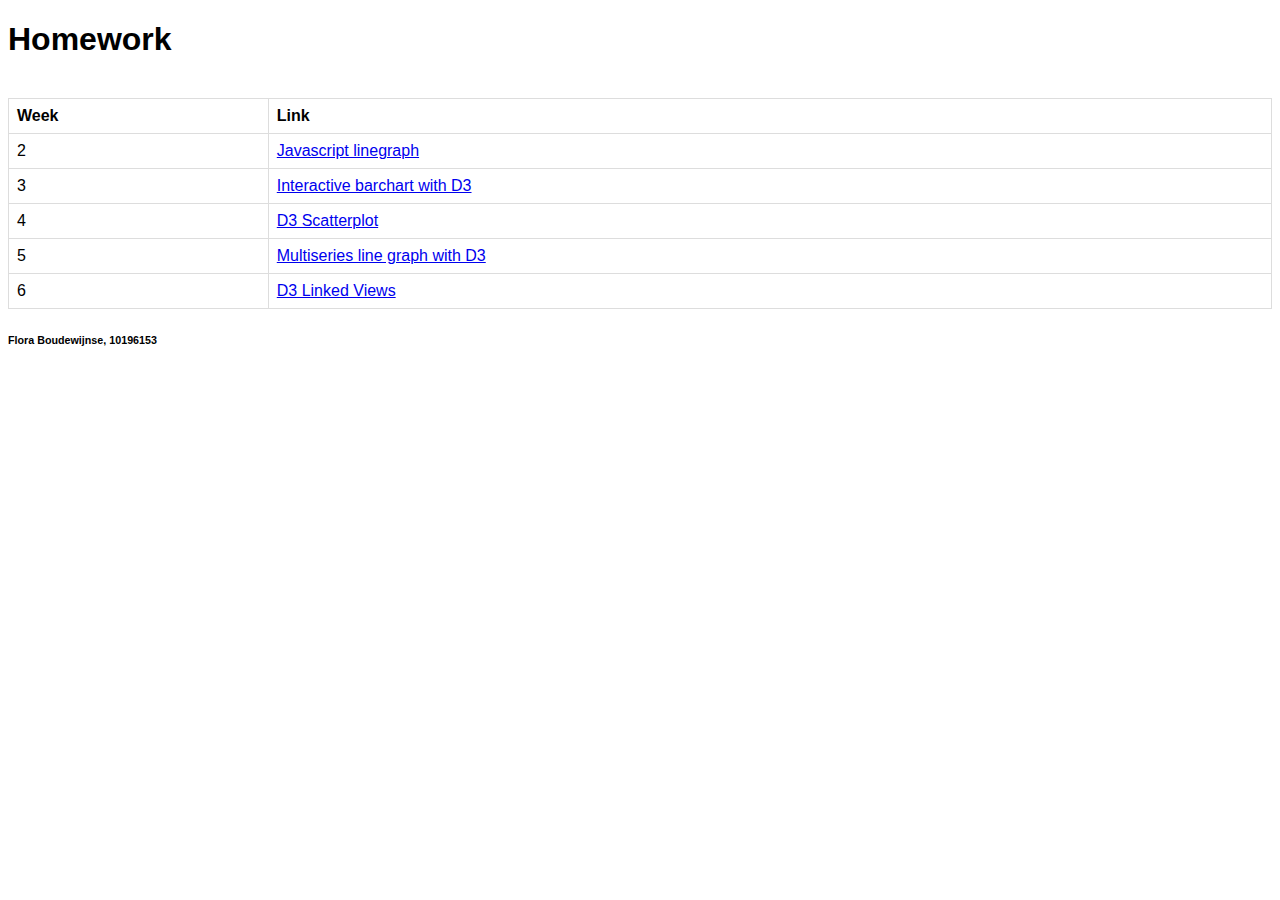
<file: index.html>
<!DOCTYPE html>
<html>
  <head>
    <title>Data Processing Homework</title>
    <style>
    body {
      font-family: arial;
    }

    table {
      font-family: arial, sans-serif;
      border-collapse: collapse;
      width: 100%;
    }

    td, th {
        border: 1px solid #dddddd;
        text-align: left;
        padding: 8px;
    }
    </style>
  </head>
  <body>
    <h1>Homework</h1>
    <br>
    <table>
      <tr>
        <th>Week</th>
        <th>Link</th>
      </tr>
      <tr>
        <td>2</td>
        <td><a href="https://flora-c.github.io/DataProcessing/Lab/week2/raw_data.html">Javascript linegraph</a></td>
      </tr>
      <tr>
        <td>3</td>
        <td><a href="https://flora-c.github.io/DataProcessing/Lab/week3/barchart.html">Interactive barchart with D3</a></td>
      </tr>
      <tr>
        <td>4</td>
        <td><a href="https://flora-c.github.io/DataProcessing/Lab/week4/scatterplot.html">D3 Scatterplot</a></td>
      </tr>
      <tr>
        <td>5</td>
        <td><a href="https://flora-c.github.io/DataProcessing/Lab/week5/d3line.html">Multiseries line graph with D3</a></td>
      </tr>
      <tr>
        <td>6</td>
        <td><a href="https://flora-c.github.io/DataProcessing/Lab/week5/d3linked.html">D3 Linked Views</a></td>
      </tr>
    </table>

    <h6>Flora Boudewijnse, 10196153</h6>
  </body>

</html>
</file>
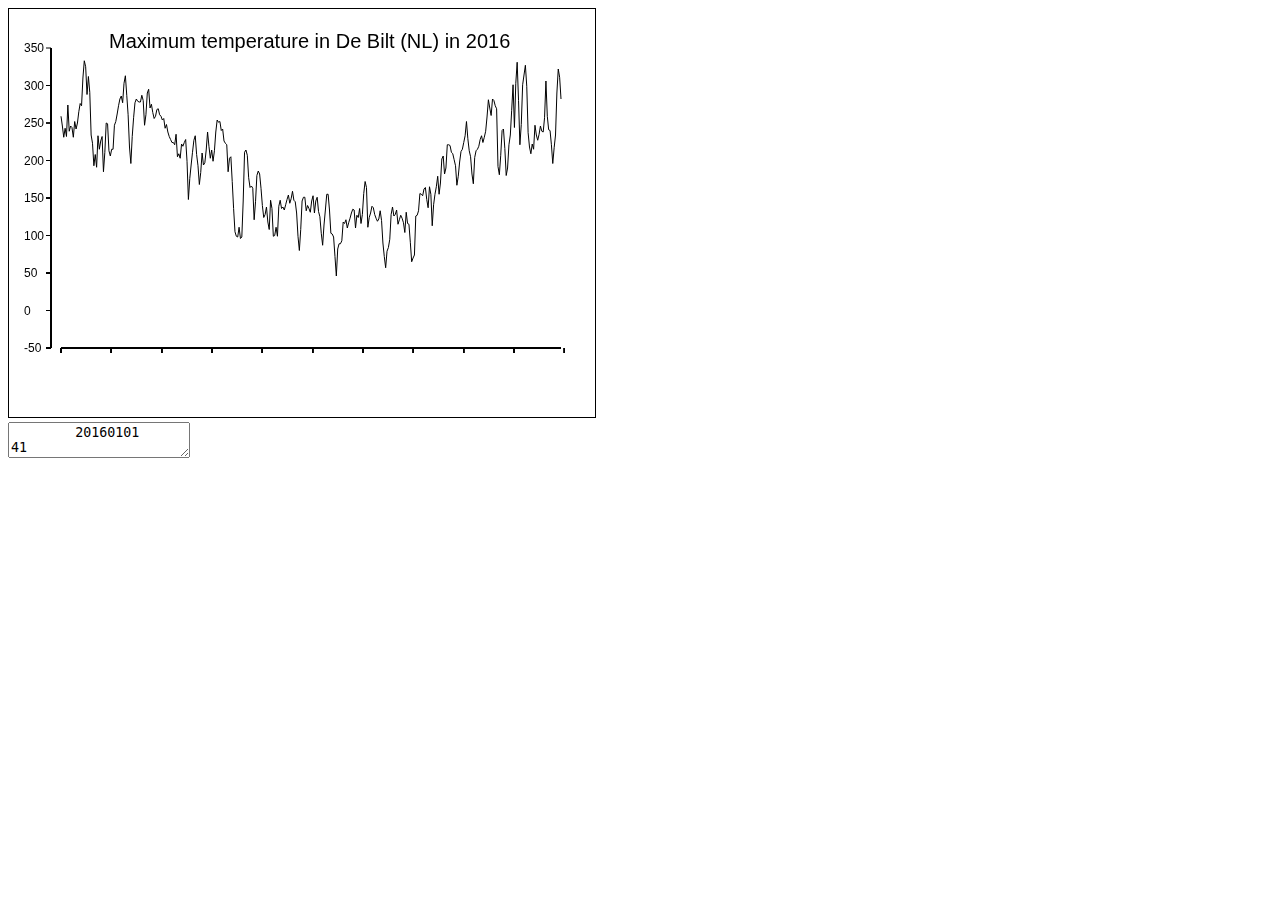
<file: Lab/week2/raw_data.html>
<!DOCTYPE html>
<html>
<head>
	<title>Average temperature in De Bilt in 2016</title>
	<script src="script.js"></script>
</head>

<body>
	<canvas id="my_canvas" width="586" height="408" style="border:1px solid #000000;"></canvas>
	<br>
	<!-- # date,maxtemp -->
	<textarea id="rawdata">
	20160101	41
	20160102	54
	20160103	69
	20160104	57
	20160105	68
	20160106	26
	20160107	61
	20160108	54
	20160109	56
	20160110	69
	20160111	48
	20160112	58
	20160113	50
	20160114	35
	20160115	24
	20160116	27
	20160117	-10
	20160118	-33
	20160119	-25
	20160120	12
	20160121	-12
	20160122	9
	20160123	66
	20160124	77
	20160125	107
	20160126	92
	20160127	109
	20160128	67
	20160129	85
	20160130	74
	20160131	68
	20160201	115
	20160202	89
	20160203	50
	20160204	51
	20160205	87
	20160206	94
	20160207	85
	20160208	85
	20160209	53
	20160210	48
	20160211	38
	20160212	27
	20160213	18
	20160214	14
	20160215	23
	20160216	-3
	20160217	-13
	20160218	13
	20160219	39
	20160220	82
	20160221	104
	20160222	68
	20160223	43
	20160224	23
	20160225	18
	20160226	21
	20160227	22
	20160228	22
	20160229	13
	20160301	20
	20160302	53
	20160303	39
	20160304	10
	20160305	5
	20160306	30
	20160307	25
	20160308	36
	20160309	44
	20160310	41
	20160311	32
	20160312	31
	20160313	39
	20160314	41
	20160315	46
	20160316	44
	20160317	57
	20160318	52
	20160319	62
	20160320	68
	20160321	72
	20160322	76
	20160323	76
	20160324	79
	20160325	65
	20160326	95
	20160327	91
	20160328	97
	20160329	78
	20160330	81
	20160331	76
	20160401	72
	20160402	101
	20160403	152
	20160404	124
	20160405	106
	20160406	89
	20160407	73
	20160408	67
	20160409	92
	20160410	107
	20160411	132
	20160412	116
	20160413	90
	20160414	106
	20160415	103
	20160416	86
	20160417	62
	20160418	81
	20160419	97
	20160420	86
	20160421	101
	20160422	87
	20160423	62
	20160424	46
	20160425	49
	20160426	48
	20160427	60
	20160428	58
	20160429	74
	20160430	77
	20160501	79
	20160502	115
	20160503	97
	20160504	95
	20160505	128
	20160506	164
	20160507	195
	20160508	201
	20160509	202
	20160510	189
	20160511	204
	20160512	202
	20160513	154
	20160514	89
	20160515	86
	20160516	93
	20160517	123
	20160518	136
	20160519	134
	20160520	137
	20160521	179
	20160522	155
	20160523	120
	20160524	114
	20160525	118
	20160526	137
	20160527	160
	20160528	176
	20160529	172
	20160530	162
	20160531	182
	20160601	192
	20160602	153
	20160603	164
	20160604	201
	20160605	200
	20160606	189
	20160607	201
	20160608	161
	20160609	153
	20160610	164
	20160611	162
	20160612	166
	20160613	159
	20160614	152
	20160615	146
	20160616	157
	20160617	151
	20160618	141
	20160619	153
	20160620	155
	20160621	170
	20160622	201
	20160623	220
	20160624	192
	20160625	154
	20160626	149
	20160627	149
	20160628	167
	20160629	160
	20160630	164
	20160701	169
	20160702	154
	20160703	147
	20160704	170
	20160705	154
	20160706	149
	20160707	168
	20160708	175
	20160709	197
	20160710	213
	20160711	186
	20160712	166
	20160713	145
	20160714	145
	20160715	166
	20160716	197
	20160717	198
	20160718	202
	20160719	228
	20160720	254
	20160721	218
	20160722	211
	20160723	211
	20160724	207
	20160725	182
	20160726	184
	20160727	179
	20160728	190
	20160729	183
	20160730	177
	20160731	170
	20160801	165
	20160802	166
	20160803	190
	20160804	173
	20160805	176
	20160806	164
	20160807	184
	20160808	172
	20160809	144
	20160810	128
	20160811	136
	20160812	189
	20160813	176
	20160814	170
	20160815	161
	20160816	163
	20160817	172
	20160818	177
	20160819	181
	20160820	178
	20160821	167
	20160822	180
	20160823	210
	20160824	228
	20160825	243
	20160826	221
	20160827	216
	20160828	205
	20160829	172
	20160830	162
	20160831	174
	20160901	172
	20160902	166
	20160903	185
	20160904	179
	20160905	173
	20160906	177
	20160907	183
	20160908	196
	20160909	169
	20160910	184
	20160911	185
	20160912	209
	20160913	235
	20160914	230
	20160915	226
	20160916	174
	20160917	173
	20160918	167
	20160919	144
	20160920	145
	20160921	147
	20160922	138
	20160923	136
	20160924	152
	20160925	163
	20160926	135
	20160927	145
	20160928	187
	20160929	159
	20160930	145
	20161001	135
	20161002	121
	20161003	145
	20161004	130
	20161005	98
	20161006	94
	20161007	118
	20161008	110
	20161009	79
	20161010	79
	20161011	80
	20161012	89
	20161013	91
	20161014	99
	20161015	107
	20161016	133
	20161017	121
	20161018	102
	20161019	88
	20161020	85
	20161021	76
	20161022	67
	20161023	48
	20161024	71
	20161025	87
	20161026	95
	20161027	118
	20161028	131
	20161029	96
	20161030	87
	20161031	85
	20161101	81
	20161102	72
	20161103	67
	20161104	76
	20161105	69
	20161106	61
	20161107	42
	20161108	19
	20161109	30
	20161110	40
	20161111	18
	20161112	20
	20161113	27
	20161114	31
	20161115	108
	20161116	119
	20161117	93
	20161118	60
	20161119	58
	20161120	84
	20161121	120
	20161122	110
	20161123	79
	20161124	66
	20161125	33
	20161126	-1
	20161127	56
	20161128	-3
	20161129	-31
	20161130	20
	20161201	79
	20161202	52
	20161203	-1
	20161204	-14
	20161205	-27
	20161206	1
	20161207	63
	20161208	82
	20161209	91
	20161210	78
	20161211	85
	20161212	53
	20161213	66
	20161214	73
	20161215	65
	20161216	54
	20161217	61
	20161218	62
	20161219	43
	20161220	-6
	20161221	41
	20161222	59
	20161223	60
	20161224	79
	20161225	104
	20161226	83
	20161227	66
	20161228	10
	20161229	-22
	20161230	-11
	20161231	18
</textarea>
</body>

</html>
</file>
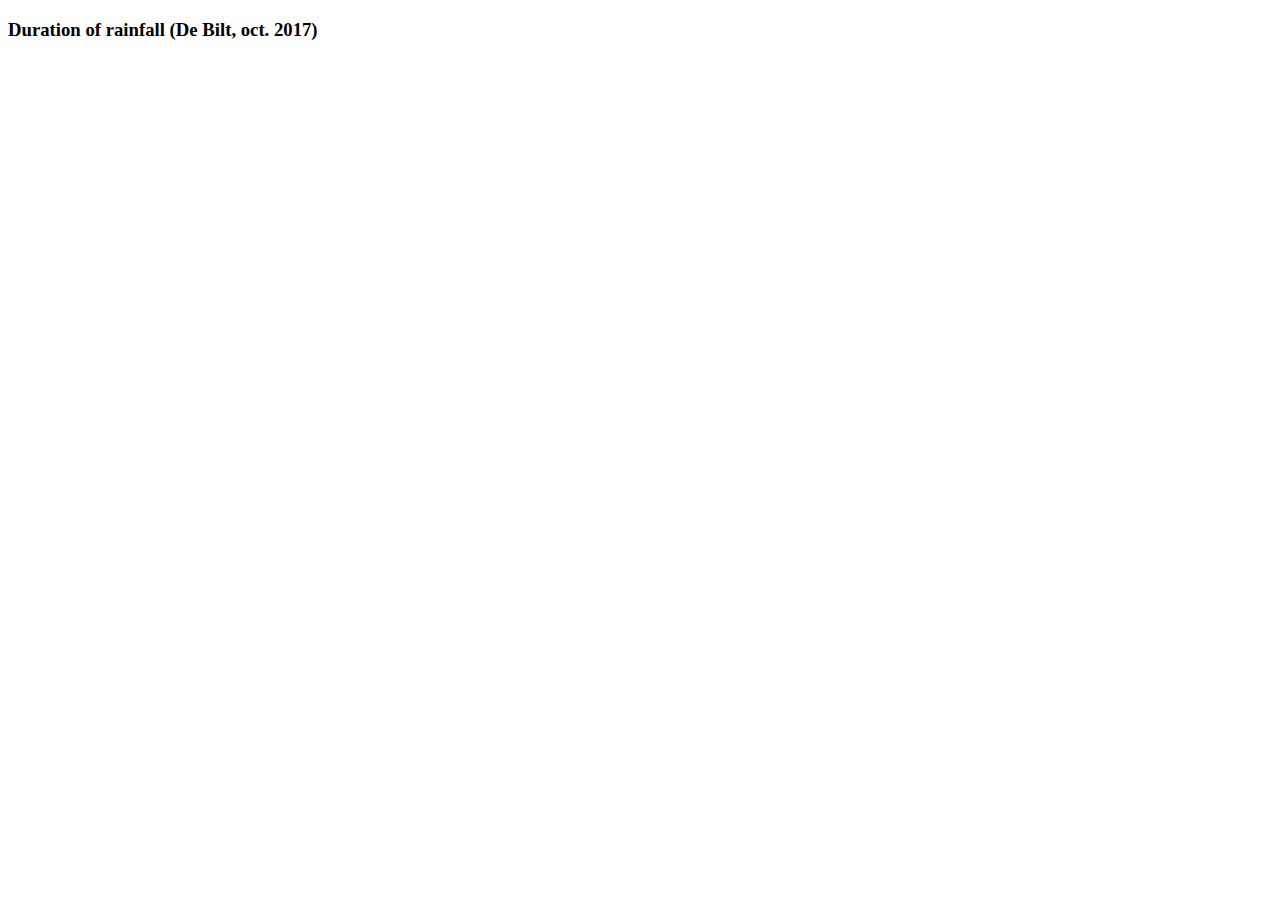
<file: Lab/week3/barchart.html>
<!DOCTYPE html>
<html>
<head>
  <title>Data Processing Barchart</title>
  <style>
    body {
      font-family: verdana;
    }

    .chart rect {
      fill: slategray;
    }

    .chart rect:hover {
      fill: skyblue
    }

    .chart text {
      fill: black;
      font: 10px sans-serif;
      text-anchor: end;
    }

    .axis text {
      font: 10px sans-serif;
      fill: black;
    }

    .axis path,
    .axis line {
      fill: none;
      stroke: #000;
      shape-rendering: crispEdges;
    }
  </style>

  <script src="//d3js.org/d3.v3.min.js" charset="utf-8"></script>
</head>

<body>
  <div>
    <h3>Duration of rainfall (De Bilt, oct. 2017)</h3>

    <svg class="chart"></svg>
  </div>
</body>

<script src="barchart.js"></script>

</html>
</file>
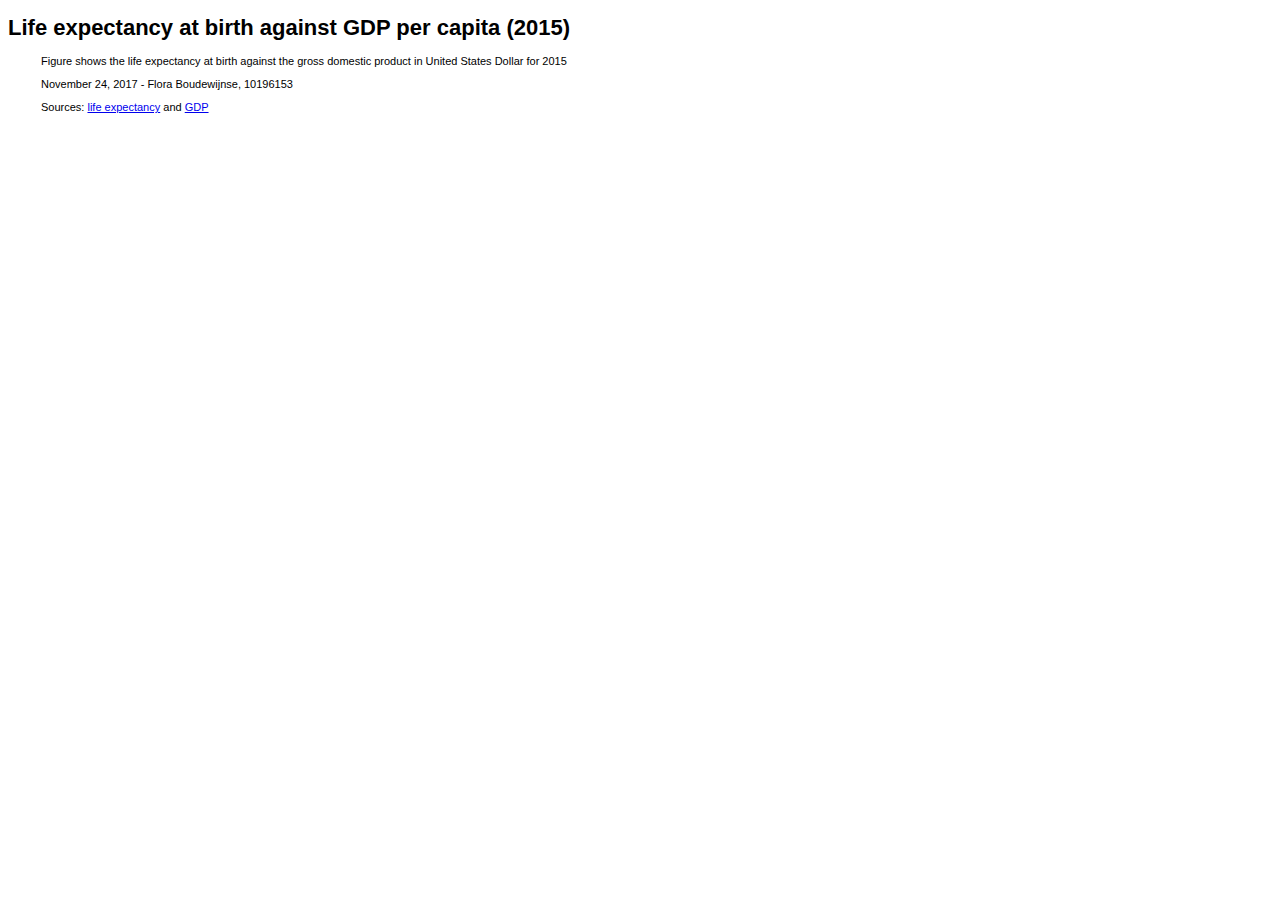
<file: Lab/week4/scatterplot.html>
<!-- Flora Boudewijnse, 10196153 -->

<!DOCTYPE html>
<html>
  <head>
    <meta charset="utf-8">
    <title>D3 Scatterplot</title>
    <link rel="stylesheet" href="scatterplot.css">
    <script src="//d3js.org/d3.v3.min.js" charset="utf-8"></script>
  </head>
  <body>
    <h1>Life expectancy at birth against GDP per capita (2015)</h1>
    <script src="scatterplot.js"></script>
    <p>Figure shows the life expectancy at birth against the gross domestic product in United States Dollar for 2015</p>
    <p>November 24, 2017   -   Flora Boudewijnse, 10196153</p>
    <p>Sources: <a href="https://data.oecd.org/healthstat/life-expectancy-at-birth.htm">life expectancy</a> and <a href="https://data.oecd.org/gdp/gross-domestic-product-gdp.htm">GDP</a> </p>
  </body>

</html>
</file>
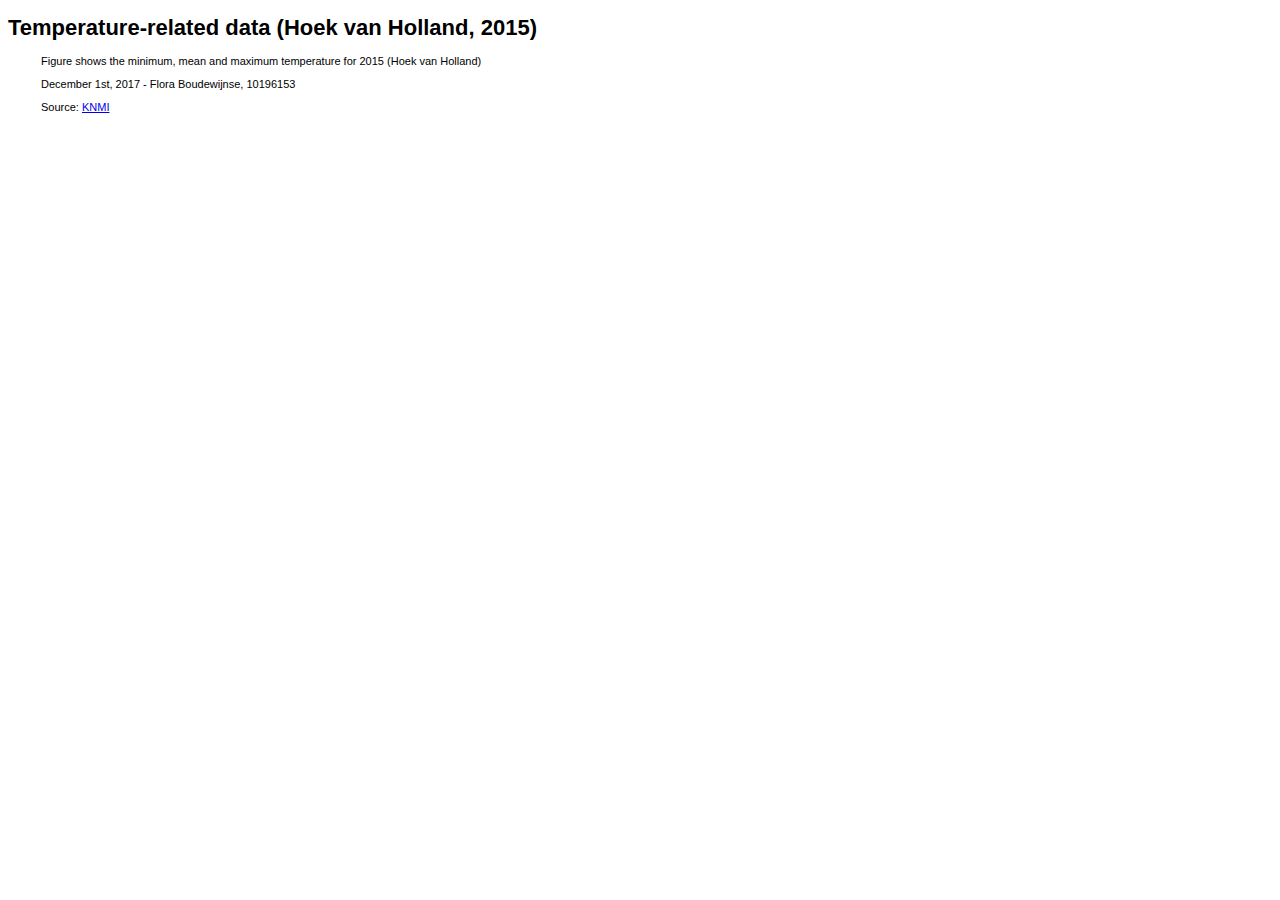
<file: Lab/week5/d3line.html>
<!-- Flora Boudewijnse, 10196153 -->

<!DOCTYPE html>
<html>
  <head>
    <meta charset="utf-8">
    <title>Multiseries line graph with D3</title>
    <link rel="stylesheet" href="d3line.css">
    <script src="//d3js.org/d3.v3.min.js" charset="utf-8"></script>
  </head>
  <body>
    <h1>Temperature-related data (Hoek van Holland, 2015)</h1>
    <script src="d3line.js"></script>
    <p>Figure shows the minimum, mean and maximum temperature for 2015 (Hoek van Holland)</p>
    <p>December 1st, 2017 - Flora Boudewijnse, 10196153</p>
    <p>Source: <a href="http://projects.knmi.nl/klimatologie/daggegevens/selectie.cgi">KNMI</a></p>
  </body>
</html>
</file>
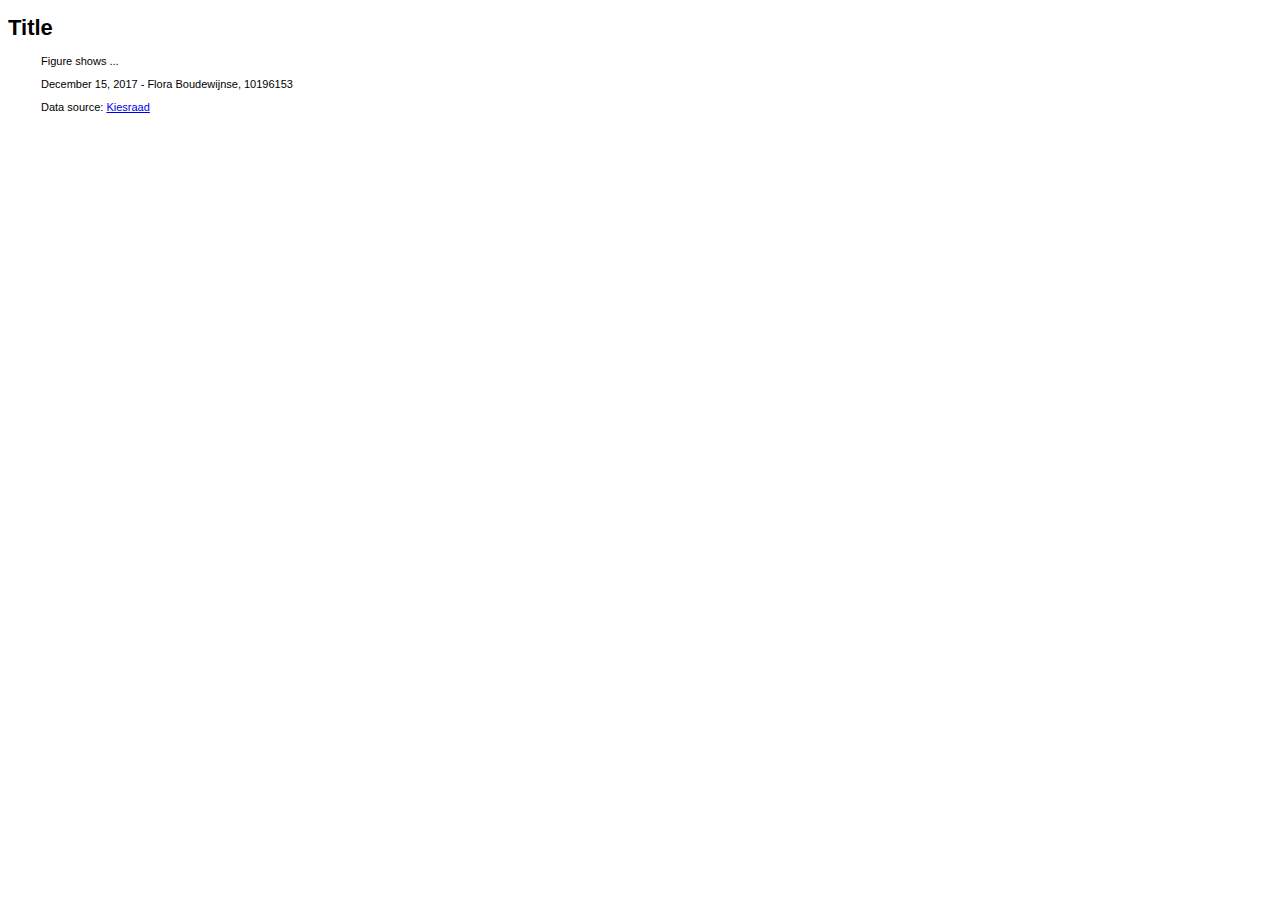
<file: Lab/week6/d3linked.html>
<!-- Flora Boudewijnse, 10196153 -->

<!DOCTYPE html>
<html>
  <head>
    <meta charset="utf-8">
    <title>HIER: D3 Linked Views</title>
    <link rel="stylesheet" href="d3linked.css">
    <script src="//d3js.org/d3.v3.min.js" charset="utf-8"></script>
    <script src="//d3js.org/d3-queue.v3.min.js"></script>
  </head>
  <body>
    <h1>Title</h1>
    <script src="d3linked.js"></script>
    <p>Figure shows ...</p>
    <p>December 15, 2017 - Flora Boudewijnse, 10196153</p>
    <p>Data source: <a href="https://www.verkiezingsuitslagen.nl/verkiezingen/detail/PS20150318/663257i">Kiesraad</a></p>
  </body>
</html>
</file>
<file: Lab/week4/scatterplot.css>
body {
  font: 11px sans-serif;
}
p {
  margin-left:3em;
}

.axis path,
.axis line {
  fill: none;
  stroke: #000;
  shape-rendering: crispEdges;
}

.dot {
  stroke: #000;
}
</file>
<file: Lab/week5/d3line.css>
/*
** Flora Boudewijnse
** Student number: 10196153
**
** Stylesheet for d3line.html
*/

/* layout text */
body {
  font: 11px sans-serif;
}

p {
  margin-left:3em;
}

/* style line-graph */
/*.axis--x path {
  display: none;
}*/

.axis path
.axis line {
  fill: none;
  stroke: grey;
  stroke-width: 1;
  shape-rendering: crispEdges
}

/*.line {
  fill: none;
  stroke: purple;
  stroke-width: 1.5px;
}*/
</file>
<file: Lab/week6/d3linked.css>
/*
** Flora Boudewijnse
** Student number: 10196153
**
** Stylesheet for d3line.html
*/

/* layout text */
body {
  font: 11px sans-serif;
}

p {
  margin-left:3em;
}
</file>
